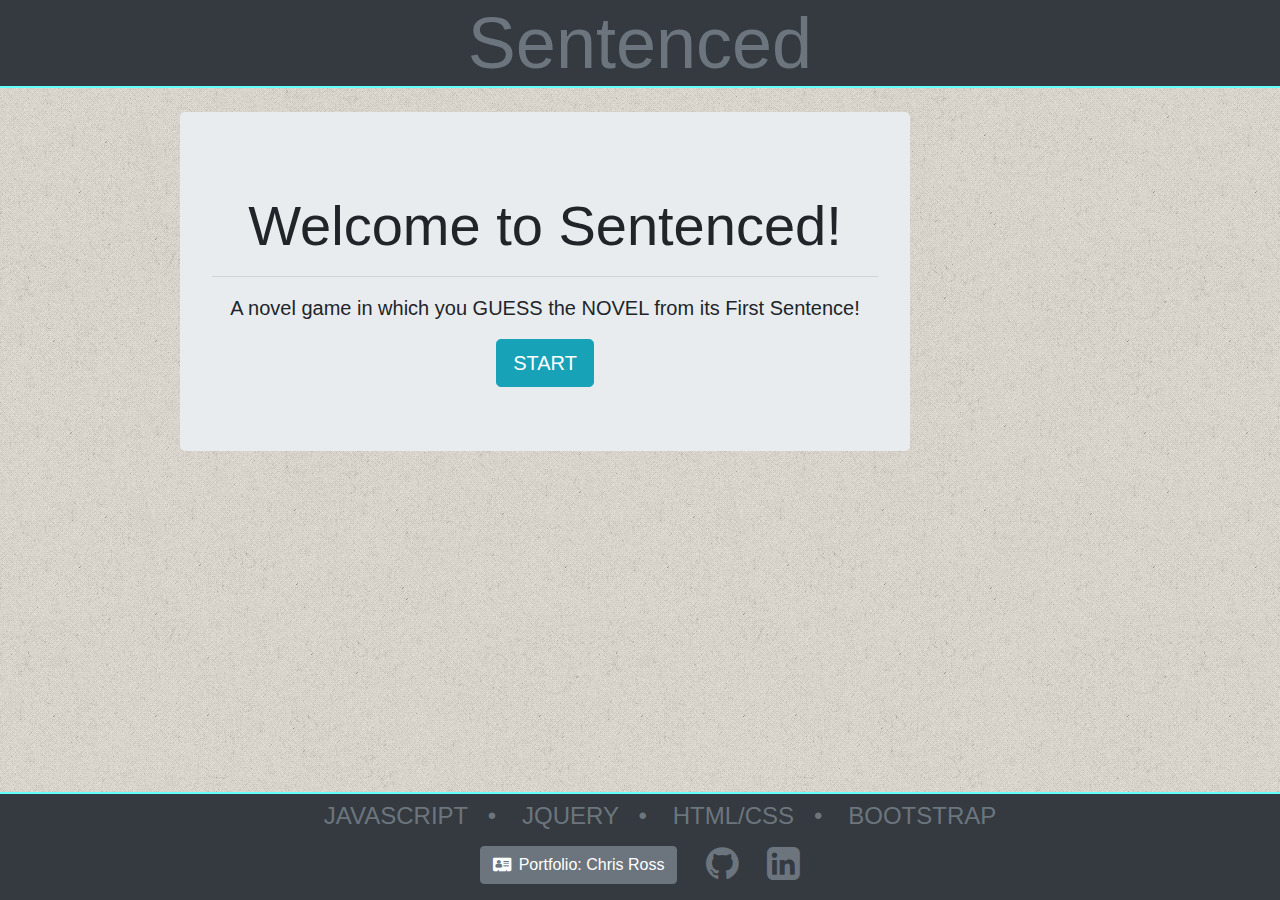
<file: index.html>
<!DOCTYPE html>
<html lang="en">

<head>
    <meta charset="UTF-8">
    <meta name="viewport" content="width=device-width, initial-scale=1.0">
    <meta http-equiv="X-UA-Compatible" content="ie=edge">
    <title>Trivia Game</title>
    <link rel="stylesheet" href="https://stackpath.bootstrapcdn.com/bootstrap/4.3.1/css/bootstrap.min.css"
        integrity="sha384-ggOyR0iXCbMQv3Xipma34MD+dH/1fQ784/j6cY/iJTQUOhcWr7x9JvoRxT2MZw1T" crossorigin="anonymous">
    <link rel="stylesheet" href="https://maxcdn.bootstrapcdn.com/font-awesome/4.7.0/css/font-awesome.min.css">
    <link rel="stylesheet" href="assets/css/style.css">
    <script src="https://cdnjs.cloudflare.com/ajax/libs/jquery/3.2.1/jquery.min.js"></script>
</head>

<body>
    <header id="pageHeader" class="mb-4">
        <h1 class="display-3 text-center bg-dark text-muted">Sentenced</h1>
    </header>
    <div id="container" class="container">
        <!-- ROW 1-->
        <div class="row">
            <div class="col col-sm-1">
            </div>
            <div class="col col-md-8 text-left">
                <section id="question" class="jumbotron text-center">
                    <div id="divQuestion">
                        <p id="questionText"></p>
                    </div>
                </section>
                <ul id="answers" class="p-0 text-center"></ul>
            </div>
            <div class="col col-md-3">
                <div id="answer-card" class="card text-center  text-light">
                    <div class="card-header text-uppercase">
                    </div>
                    <div class="card-body">
                        <img id="imgBook">
                        <h3 id="timer" class="text-monospace"></h3>
                    </div>
                    <div class="card-footer bg-dark font-weight-bold">
                    </div>
                </div>
            </div>
        </div>
    </div>

    <footer id="pageFooter" class="fixed-bottom bg-dark text-center text-muted">
        <ul>
            <li class="list-inline-item">
                <h4 class="display-5 mt-2">JAVASCRIPT &nbsp; &#8226; &nbsp;</h4>
            </li>
            <li class="list-inline-item">
                <h4 class="display-5 mt-2">JQUERY &nbsp; &#8226; &nbsp;</h4>
            </li>            
            <li class="list-inline-item">
                <h4 class="display-5 mt-2">HTML/CSS &nbsp; &#8226; &nbsp;</h4>
            </li>
            <li class="list-inline-item">
                <h4 class="display-5 mt-2">BOOTSTRAP</h4>
            </li>
        </ul>

        <a href="https://vtchris.github.io/portfolio/" target="_blank"
            class="btn btn-secondary mb-3 mr-4"><span class="fa fa-address-card pr-2"></span>Portfolio: Chris Ross</a>
        <a href="https://github.com/vtchris/" target="_blank" class="fa fa-github text-muted mr-4"
            style="font-size:38px;"></a>
        <a href="https://www.linkedin.com/in/chris-ross-71a95711/" target="_blank"
            class="fa fa-linkedin-square text-muted" style="font-size:38px;"></a>

        <footer>
            <script src="assets\javascript\app.js"></script>
</body>

</html>
</file>
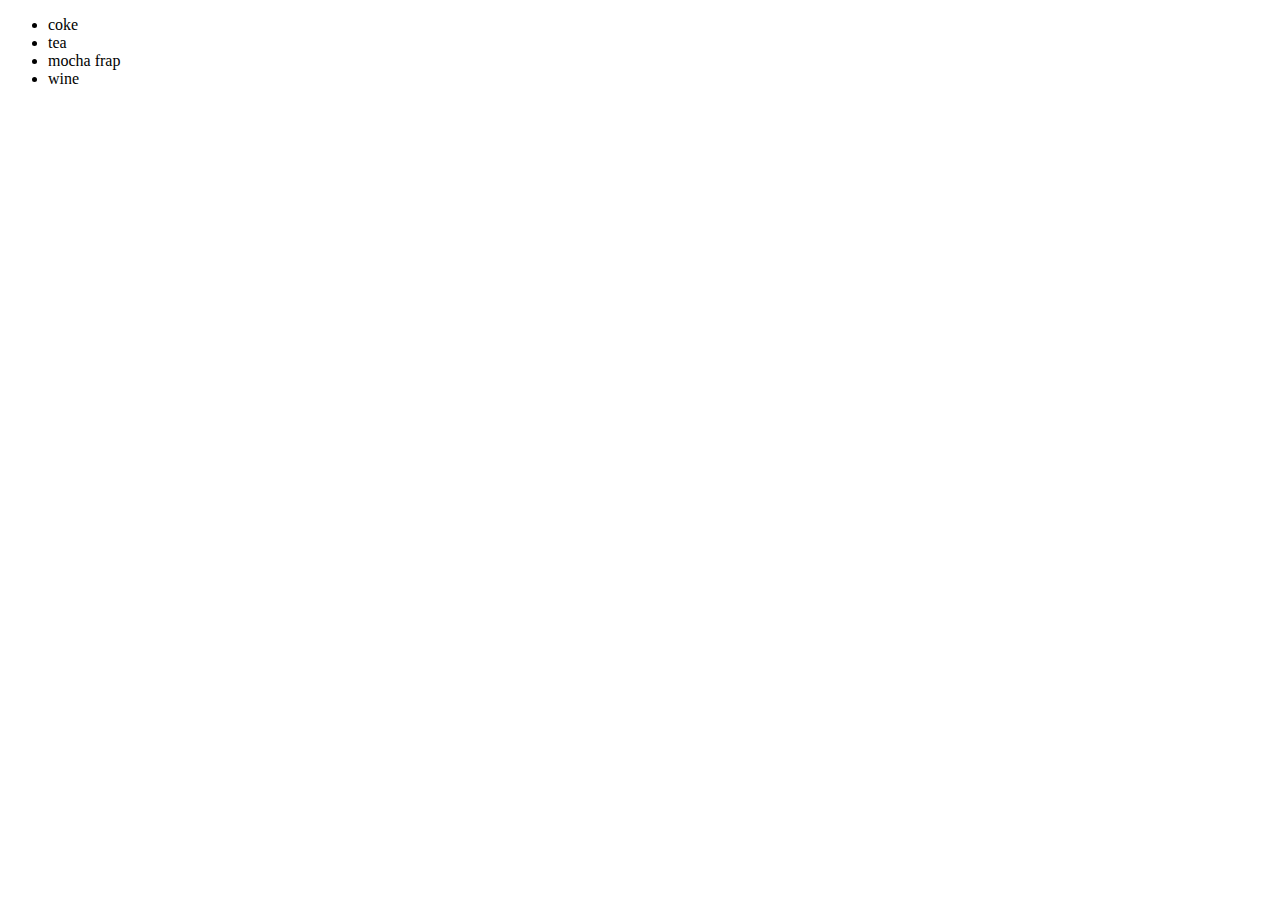
<file: assets/images/books/proj/class/20190502/index.html>
<!DOCTYPE html>
    <html lang="en-US">
        <head>
            <title>jQuery</title>
            <link rel="stylesheet" href="">
            <script src="https://ajax.googleapis.com/ajax/libs/jquery/3.4.0/jquery.min.js"></script>
        </head>
        <body>
            <ul id="ulDrinks"></ul>
            <script>
                var drinkList = ["coke","tea","mocha frap","wine"]

                // drinkList.each(function(){
                //     $("ulDrinks").html("<li>" + $(this).text() + "</li>")
                // });

                for(var i = 0; i < drinkList.length;i++){
                    //console.log("<li>" + drinkList[i] + "</li>")
                    $("#ulDrinks").append("<li>" + drinkList[i] + "</li>");
                }
            </script>
        </body>
    </html>
</file>
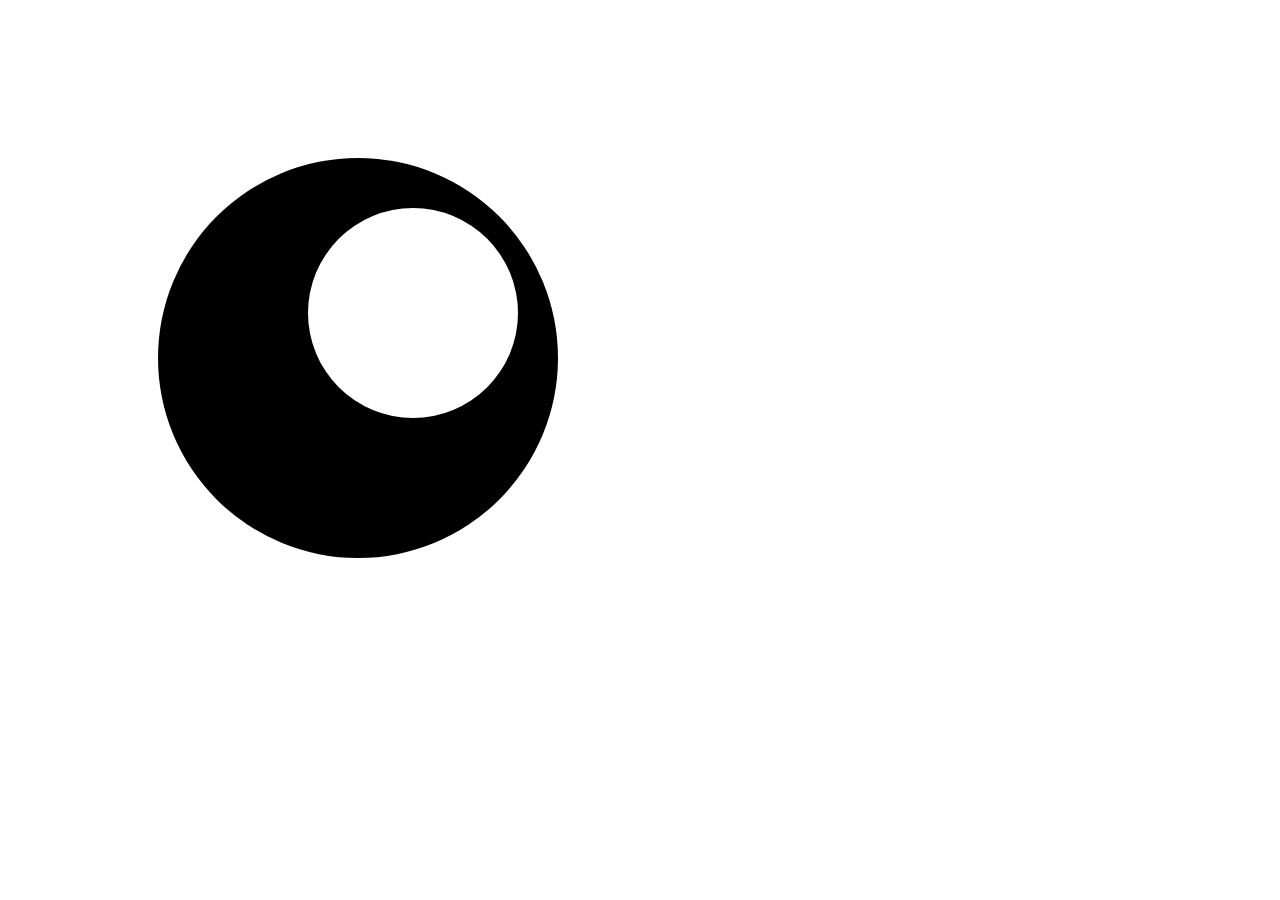
<file: assets/images/books/proj/class/20190518/index.html>
<!DOCTYPE html>
<html lang="en">

<head>
    <meta charset="UTF-8">
    <meta name="viewport" content="width=device-width, initial-scale=1.0">
    <meta http-equiv="X-UA-Compatible" content="ie=edge">
    <title>Document</title>
    <style>
        #answer {
            display: flex;
            justify-content: center;
            align-items: center;
            background-color: white;
            color: black;
            border-radius: 50%;
            width: 150px;
            height: 150px;
            position: absolute;
            top: 50px;
            left: 150px;
            line-height: 25px;
            padding: 30px;
            font-size: 25px;
        }

        #ball8 {
            display: inline-block;
            background-color: black;
            border-radius: 50%;
            width: 400px;
            height: 400px;
            position: relative;
            top: 150px;
            left: 150px;
        }
    </style>
</head>

<body>
    <div id="container" style="position: relative;height:100%;">
        <div id="ball8">
            <div id="answer">

            </div>
        </div>
    </div>

    <script>
       var answer = document.getElementById("answer")

       answer.innerText = ""

       var answers=["yes","no","outlook not clear","ask again later"]

       document.onkeyup = function (event) {
        random = Math.floor(Math.random() * answers.length)
       
        answer.innerText = answers[random];
       }

      


    </script>


</body>

</html>
</file>
<file: assets/css/style.css>
body{
    background-image: url("../images/bedge_grunge.png");
    width:100%;
}
footer ul{
    margin-bottom: 5px;
}
header h1{
    border-bottom: 2px solid #66ffff;
}
img{
    height:250px;width: auto;    
}
p{
    font-size:24px;
}
p > span{
    position: relative;
    top:-8px;   
}
.card{
    min-width: 200px;
}
.card-body{     
    min-height: 120px;    
}
.list-group-item:hover {
    background-color: silver;
}
.jumbotron{
    min-width:320px;
}
#answers{
    margin-bottom:120px;
}
#answer-card{
    margin-bottom:120px;
}   
#divQuestion{
    position: relative;
}
#losses{
    font-size: 16px;
}
#pageFooter{
    border-top: 2px solid #66ffff;
}
@media screen and (max-width: 576px){
    img{
        height:200px;width: auto;    
    }
    p{
        font-size:20px;
    }
    ul{
        padding-left:1px;
    } 
    .col-sm-1{
        flex-grow: 0;        
        padding:0px;
        width:0px;
    } 
    .display-5{
        font-size: 10px;
    }
    .jumbotron{
        min-width:345px;
        margin-bottom: 10px;
    }    
      
}
@media screen and (min-device-width: 577px) and (max-device-width: 775px) /*and (orientation : landscape)*/{
    img{
        height:200px;width: auto;    
    }
    p{
        font-size:20px;
    }
    ul{
        padding-left:1px;
    }   
     .col-sm-1{
        background-color: green;
        flex-grow: 0;        
        padding:0px;
        width:0px;min-width: 0;max-width: 0;        
    } 
    .container{
        margin:5px;
        padding-left: 5px;
        padding-right: 5px;        
    }
    .display-3{
        font-size:50px; 
        max-height:70px;               
    }
    .display-5{
        font-size: 10px;
    }
    .jumbotron{        
        margin-bottom: 10px;
        min-width:320px;
    }       
    .mb-4{
        margin-bottom: 5px!important;
    }
    
}
</file>
